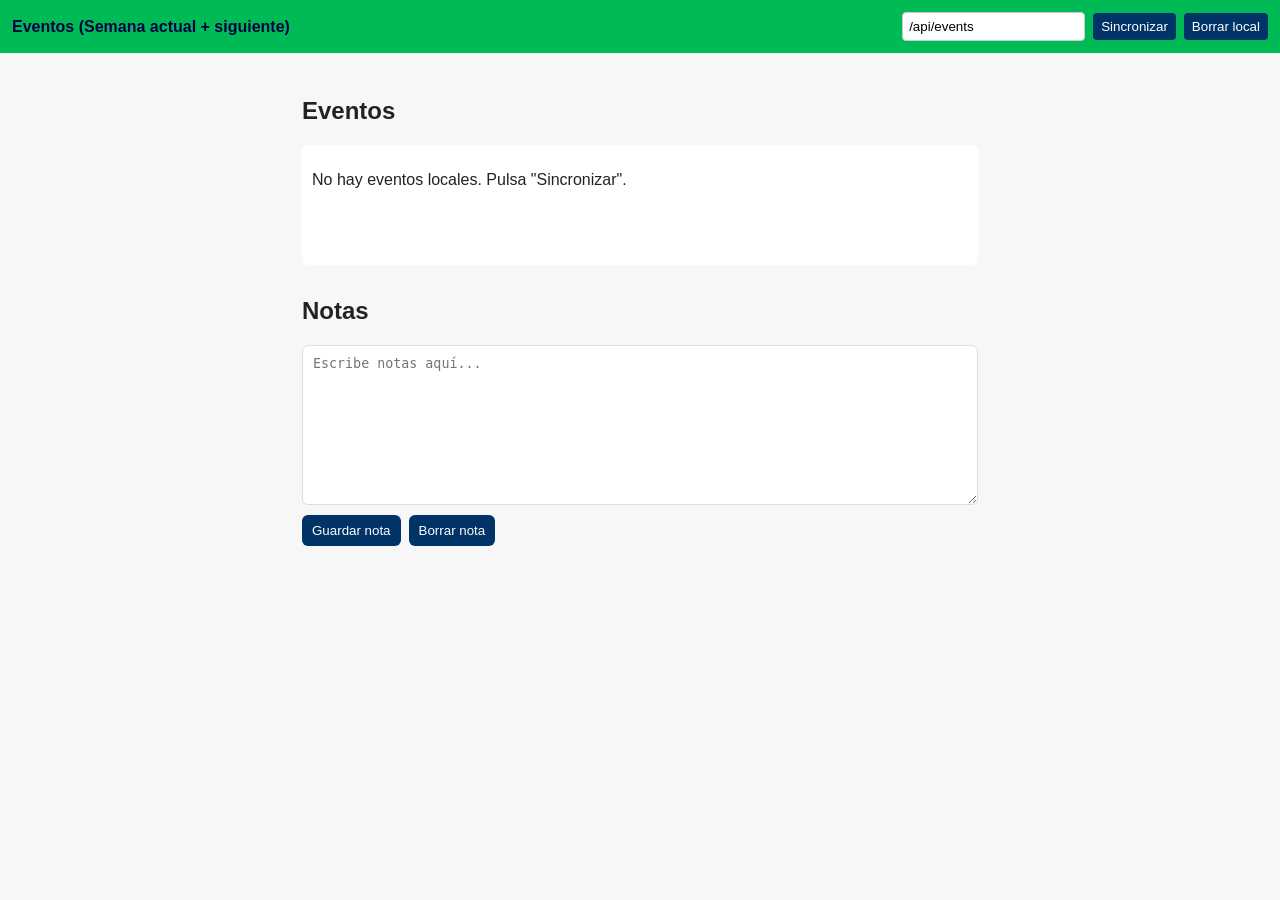
<file: mobile/index.html>
<!doctype html>
<html lang="es">
<head>
  <meta charset="utf-8" />
  <meta name="viewport" content="width=device-width,initial-scale=1" />
  <title>Planificación - Mobile</title>
  <link rel="stylesheet" href="style.css">
</head>
<body>
  <header>
    <h1>Eventos (Semana actual + siguiente)</h1>
    <div class="controls">
      <input id="apiUrl" placeholder="API base (ej. /api/events)" />
      <button id="sync">Sincronizar</button>
      <button id="clearLocal">Borrar local</button>
    </div>
  </header>

  <main>
    <section id="events">
      <h2>Eventos</h2>
      <div id="eventsContainer"></div>
    </section>

    <section id="notes">
      <h2>Notas</h2>
      <textarea id="noteText" placeholder="Escribe notas aquí..."></textarea>
      <div class="note-actions">
        <button id="saveNote">Guardar nota</button>
        <button id="clearNote">Borrar nota</button>
      </div>
    </section>
  </main>

  <script src="app.js"></script>
</body>
</html>
</file>
<file: mobile/style.css>
*{box-sizing:border-box}
body{font-family:Arial,Helvetica,sans-serif;margin:0;padding:0;background:#f7f7f8;color:#222}
header{background:#0b5;display:flex;align-items:center;justify-content:space-between;padding:12px}
header h1{font-size:16px;margin:0;color:#004}
.controls{display:flex;gap:8px;align-items:center}
.controls input{padding:6px;border-radius:4px;border:1px solid #ccc}
.controls button{padding:6px 8px;border:0;border-radius:4px;background:#036;color:#fff}
main{padding:12px;display:flex;flex-direction:column;gap:12px}
#eventsContainer{background:#fff;border-radius:6px;padding:10px;min-height:120px}
.day{border-bottom:1px solid #eee;padding:8px}
.day h3{margin:0;font-size:14px}
.event{padding:6px 0;border-top:1px dashed #eee}
.event .time{font-weight:600;color:#006}
#notes textarea{width:100%;min-height:160px;padding:10px;border-radius:6px;border:1px solid #ddd}
.note-actions{margin-top:6px;display:flex;gap:8px}
.note-actions button{padding:8px 10px;border:0;border-radius:6px;background:#036;color:#fff}
@media(min-width:700px){main{max-width:700px;margin:12px auto}}
</file>
